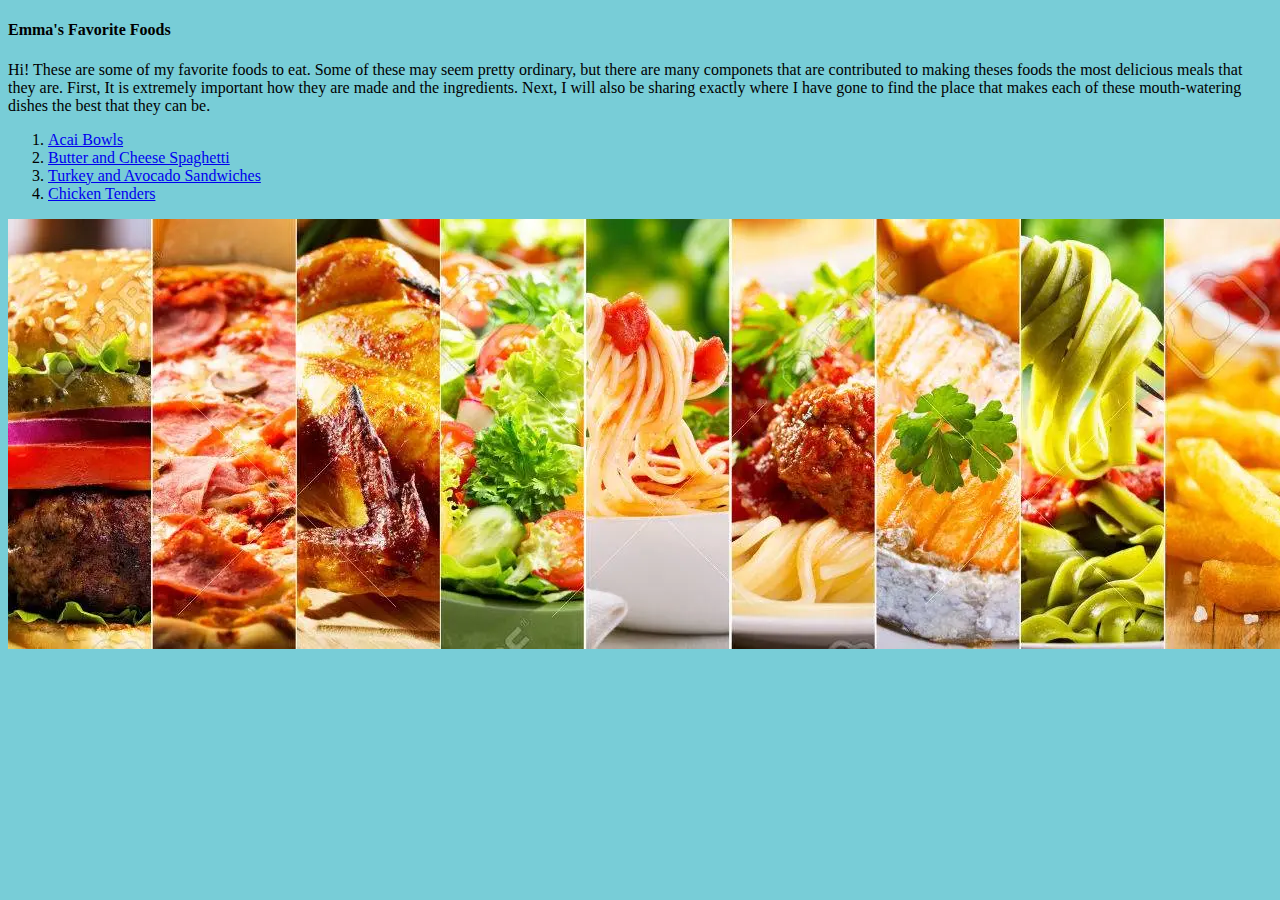
<file: index.html>
<!doctype html>
<html>

<head>
 <title>Emma's Favorite Foods</title>
<link href ="style.css" type="text/css" rel="stylesheet"/>

</head>


<body id="main">
    
<h4> Emma's Favorite Foods</h4>

<p> Hi! These are some of my favorite foods to eat. Some of these may seem pretty ordinary, but there are many componets that are contributed to making theses foods the most delicious meals that they are. First, It is extremely important how they are made and the ingredients. Next, I will also be sharing exactly where I have gone to find the place that makes each of these mouth-watering dishes the best that they can be.  </p>

<ol>

<li><a href="acai.html">Acai Bowls</a></li>
<li><a href="pasta.html">Butter and Cheese Spaghetti</a></li>
<li><a href="sandwhich.html">Turkey and Avocado Sandwiches</a></li>
<li><a href="chicken.html">Chicken Tenders</a></li>
</ol>


<img src="allfood.webp" alt="All Foods"  />

</body>
</html>
</file>
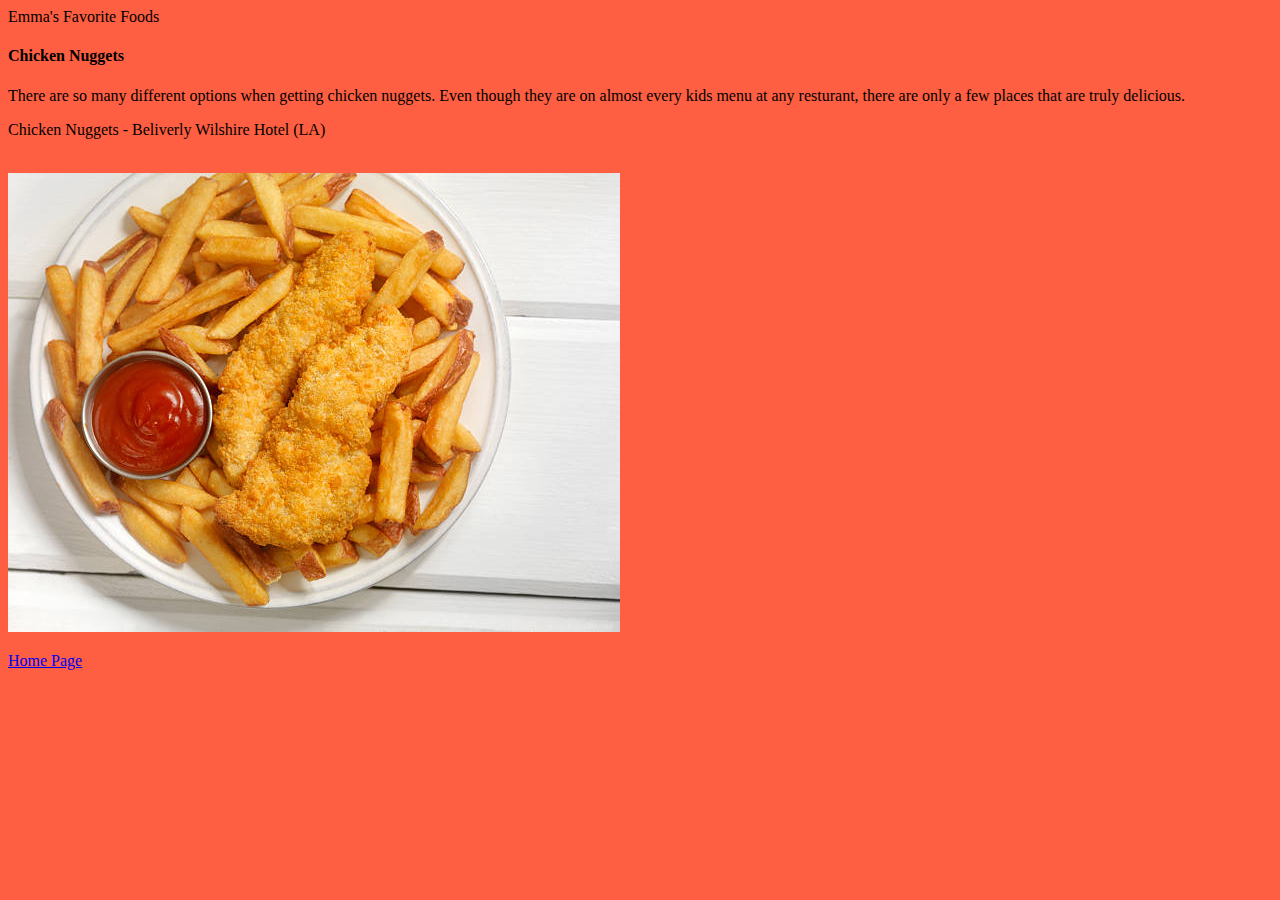
<file: chicken.html>
<!doctype html>
<html>

<head>
 <title>Chicken Nuggets</title>
 <link href ="style.css" type="text/css" rel="stylesheet"/>
</head>

 <body id="chicken">

Emma's Favorite Foods
<h4>Chicken Nuggets</h4>
<p> There are so many different options when getting chicken nuggets. Even though they are on almost every kids menu at any resturant, there are only a few places that are truly delicious. </p>

<li>Chicken Nuggets - Beliverly Wilshire Hotel (LA)</li> <br>
<p> 
<img src="chickennuggets.jpg" alt="Chicken Nuggets"  />





<li><a href="index.html">Home Page</a></li>
</file>
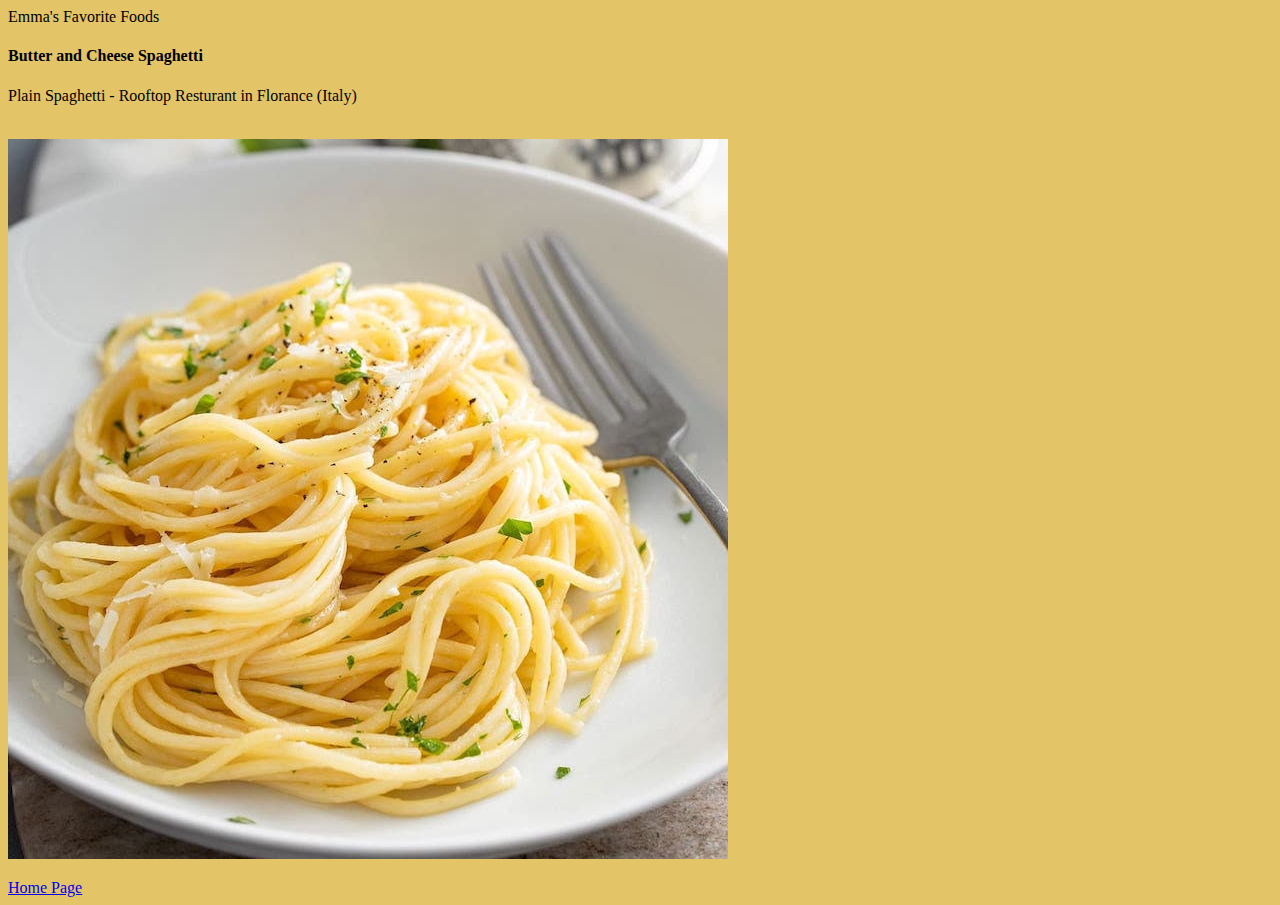
<file: pasta.html>
<!doctype html>
<html>

<head>
 <title>Butter and Cheese Spaghetti</title>
 <link href ="style.css" type="text/css" rel="stylesheet"/>
</head>

<body id="pasta">

Emma's Favorite Foods
<h4>Butter and Cheese Spaghetti</h4>


<li>Plain Spaghetti - Rooftop Resturant in Florance (Italy)</li> <br>
<p> 
<img src="spaghetti.jpg" alt="Plain Spaghetti"  />




<li><a href="index.html">Home Page</a></li>
</file>
<file: style.css>
#main {
background-color: #78CDD7;
}
#acai {
background-color: #A480CF;
}
#sandwhich {
background-color: #99D17B;
}
#pasta {
background-color: #E3C567;
}
#chicken {
background-color: #FE5E41;	
}
</file>
